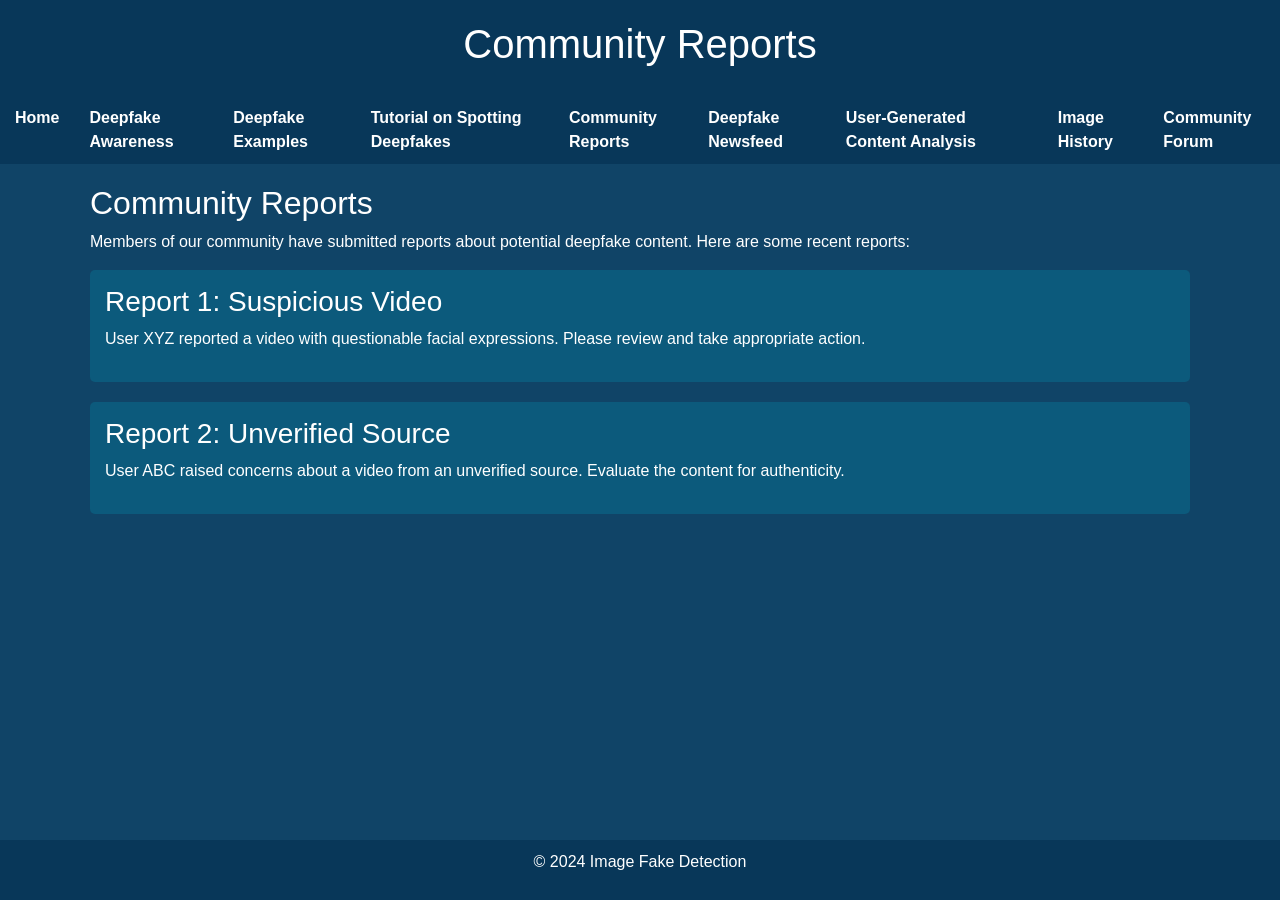
<file: community_reports.html>
<!DOCTYPE html>
<html lang="en">
<head>
    <meta charset="UTF-8">
    <meta name="viewport" content="width=device-width, initial-scale=1.0">
    <title>Community Reports</title>
    <!-- Add Bootstrap CDN link for CSS -->
    <link rel="stylesheet" href="https://stackpath.bootstrapcdn.com/bootstrap/4.5.2/css/bootstrap.min.css">
    <!-- Add Font Awesome for icons -->
    <link rel="stylesheet" href="https://cdnjs.cloudflare.com/ajax/libs/font-awesome/5.15.1/css/all.min.css">
    <style>
        body {
            background-color: #104467; /* Deep blue background color */
            color: #fff; /* White text for better contrast */
            margin: 0;
        }

        header {
            text-align: center;
            padding: 20px;
            background-color: #083759;
            color: #fff;
        }

        nav {
            background-color: #083759;
            padding: 10px 0;
        }

        nav ul {
            list-style-type: none;
            padding: 0;
            margin: 0;
            display: flex;
            justify-content: center;
        }

        nav ul li {
            margin: 0 15px;
        }

        nav ul li a {
            color: #fff;
            text-decoration: none;
            font-weight: bold;
        }

        nav ul li a:hover {
            text-decoration: underline;
        }

        #main-content {
            padding: 20px;
        }

        .report {
            background-color: #0c5a7c; /* Slightly lighter shade of blue for report sections */
            padding: 15px;
            margin-bottom: 20px;
            border-radius: 5px;
        }

        .report h3 {
            margin-top: 0;
        }

        footer {
            text-align: center;
            padding: 10px;
            background-color: #083759;
            color: #fff;
            position: fixed;
            width: 100%;
            bottom: 0;
        }
    </style>
</head>
<body>
    <header>
        <h1>Community Reports</h1>
    </header>
    
    <nav>
        <ul>
            <li><a href="/">Home</a></li>
            <li><a href="/deepfake_awareness">Deepfake Awareness</a></li>
            <li><a href="/deepfake_examples">Deepfake Examples</a></li>
            <li><a href="/tutorial_on_spotting_deepfakes">Tutorial on Spotting Deepfakes</a></li>
            <li><a href="/community_reports">Community Reports</a></li>
            <li><a href="/deepfake_newsfeed">Deepfake Newsfeed</a></li>
            <li><a href="/user_generated_content_analysis">User-Generated Content Analysis</a></li>
            <li><a href="/image_history">Image History</a></li>
            <li><a href="/community_forum">Community Forum</a></li>
        </ul>
    </nav>

    <section id="main-content" class="container">
        <h2>Community Reports</h2>
        <p>Members of our community have submitted reports about potential deepfake content. Here are some recent reports:</p>

        <div class="report">
            <h3>Report 1: Suspicious Video</h3>
            <p>User XYZ reported a video with questionable facial expressions. Please review and take appropriate action.</p>
            <!-- Add more details or actions as needed -->
        </div>

        <div class="report">
            <h3>Report 2: Unverified Source</h3>
            <p>User ABC raised concerns about a video from an unverified source. Evaluate the content for authenticity.</p>
            <!-- Add more details or actions as needed -->
        </div>

        <!-- Add more reports as needed -->

    </section>

    <footer>
        <p>&copy; 2024 Image Fake Detection</p>
    </footer>

    <!-- Bootstrap JavaScript and jQuery (required for some components) -->
    <script src="https://code.jquery.com/jquery-3.5.1.slim.min.js"></script>
    <script src="https://cdn.jsdelivr.net/npm/@popperjs/core@2.10.1/dist/umd/popper.min.js"></script>
    <script src="https://stackpath.bootstrapcdn.com/bootstrap/4.5.2/js/bootstrap.min.js"></script>

</body>
</html>
</file>
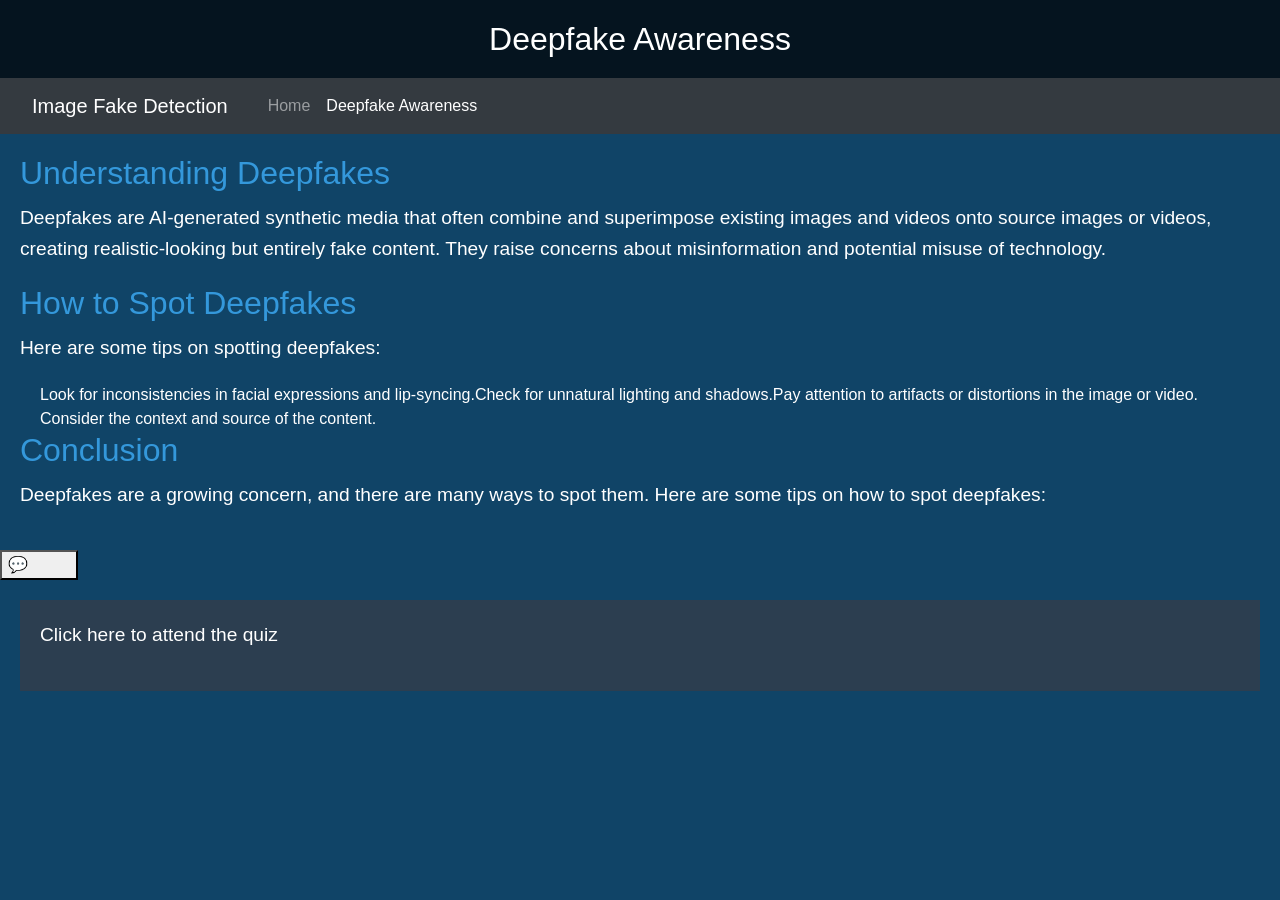
<file: deepfake_awareness.html>
<!DOCTYPE html>
<html lang="en">

<head>
    <meta charset="UTF-8">
    <meta name="viewport" content="width=device-width, initial-scale=1.0">
    <title>Deepfake Awareness</title>

    <!-- Add your custom styles or Bootstrap for styling -->
    <link rel="stylesheet" href="https://stackpath.bootstrapcdn.com/bootstrap/4.5.2/css/bootstrap.min.css">

    <link rel="stylesheet" href="C:\Users\jasmi\OneDrive\Documents\DeepLearning\image_fake_detection\app\templates\quiz.html">
    

    <style>
        
        body {
            background-color: #104467;
            color: #fff;
            font-family: 'Arial', sans-serif;
            margin: 0;
            padding: 0;
        }

        header {
            text-align: center;
            padding: 20px;
            background-color: rgba(0, 0, 0, 0.7);
            animation: fadeIn 1s ease-in-out;
        }

        h1 {
            margin: 0;
            font-size: 2em;
        }

        nav {
            background-color: #1a1a1a;
        }

        ul {
            list-style-type: none;
            margin: 0;
            padding: 0;
            overflow: hidden;
        }

        li {
            float: left;
            display: block;
        }

        a {
            display: block;
            color: #fff;
            text-align: center;
            padding: 14px 16px;
            text-decoration: none;
            transition: background-color 0.3s ease;
        }

        a:hover {
            background-color: #2c3e50;
        }

        #main-content {
            padding: 20px;
            animation: fadeIn 1s ease-in-out;
        }

        h2 {
            color: #3498db;
            margin-bottom: 10px;
        }

        p {
            font-size: 1.2em;
            line-height: 1.6;
            margin-bottom: 20px;
            animation: fadeIn 1s ease-in-out;
        }

        ul {
            padding-left: 20px;
        }

        footer {
            text-align: center;
            padding: 10px;
            background-color: rgba(0, 0, 0, 0.7);
            position: fixed;
            bottom: 0;
            width: 100%;
            animation: fadeIn 1s ease-in-out;
        }

        @keyframes fadeIn {
            from {
                opacity: 0;
            }

            to {
                opacity: 1;
            }
        }

        /* Chatbot styles */
        body.show-chatbot .chatbot-toggler {
            transform: rotate(90deg);
        }

        .chatbot-toggler span:last-child,
        body.show-chatbot .chatbot-toggler span:first-child {
            opacity: 0;
        }

        body.show-chatbot .chatbot-toggler span:last-child {
            opacity: 1;
        }

        .chatbot {
            position: fixed;
            right: 35px;
            bottom: 90px;
            width: 420px;
            background: #fff;
            border-radius: 15px;
            overflow: hidden;
            opacity: 0;
            pointer-events: none;
            transform: scale(0.5);
            transform-origin: bottom right;
            box-shadow: 0 0 128px 0 rgba(0, 0, 0, 0.1),
                0 32px 64px -48px rgba(0, 0, 0, 0.5);
            transition: all 0.1s ease;
        }

        body.show-chatbot .chatbot {
            opacity: 1;
            pointer-events: auto;
            transform: scale(1);
        }

        .chatbot header {
            padding: 16px 0;
            position: relative;
            text-align: center;
            color: #fff;
            background: #724ae8;
            box-shadow: 0 2px 10px rgba(0, 0, 0, 0.1);
        }

        .chatbot header span {
            position: absolute;
            right: 15px;
            top: 50%;
            display: none;
            cursor: pointer;
            transform: translateY(-50%);
        }

        header h2 {
            font-size: 1.4rem;
        }

        .chatbot .chatbox {
            overflow-y: auto;
            height: 510px;
            padding: 30px 20px 100px;
        }

        .chatbot :where(.chatbox, textarea)::-webkit-scrollbar {
            width: 6px;
        }

        .chatbot :where(.chatbox, textarea)::-webkit-scrollbar-track {
            background: #fff;
            border-radius: 25px;
        }

        .chatbot :where(.chatbox, textarea)::-webkit-scrollbar-thumb {
            background: #ccc;
            border-radius: 25px;
        }

        .chatbox .chat {
            display: flex;
            list-style: none;
        }

        .chatbox .outgoing {
            margin: 20px 0;
            justify-content: flex-end;
        }

        .chatbox .incoming span {
            width: 32px;
            height: 32px;
            color: #fff;
            cursor: default;
            text-align: center;
            line-height: 32px;
            align-self: flex-end;
            background: #724ae8;
            border-radius: 4px;
            margin: 0 10px 7px 0;
        }

        .chatbox .chat p {
            white-space: pre-wrap;
            padding: 12px 16px;
            border-radius: 10px 10px 0 10px;
            max-width: 75%;
            color: #fff;
            font-size: 0.95rem;
            background: #724ae8;
        }

        .chatbox .incoming p {
            border-radius: 10px 10px 10px 0;
        }

        .chatbox .chat p.error {
            color: #721c24;
            background: #f8d7da;
        }

        .chatbox .incoming p {
            color: #000;
            background: #f2f2f2;
        }

        .chatbot .chat-input {
            display: flex;
            gap: 5px;
            position: absolute;
            bottom: 0;
            width: 100%;
            background: #fff;
            padding: 3px 20px;
            border-top: 1px solid #ddd;
        }

        .chat-input textarea {
            height: 55px;
            width: 100%;
            border: none;
            outline: none;
            resize: none;
            max-height: 180px;
            padding: 15px 15px 15px 0;
            font-size: 0.95rem;
        }

        .chat-input span {
            align-self: flex-end;
            color: #724ae8;
            cursor: pointer;
            height: 55px;
            display: flex;
            align-items: center;
            visibility: hidden;
            font-size: 1.35rem;
        }

        .chat-input textarea:valid~span {
            visibility: visible;
        }

        /* Additional styles for chatbot input */
        .chatbot .chat-input textarea:valid~span {
            visibility: visible;
        }

        #quiz-box {
            background-color: #2c3e50;
            color: #fff;
            padding: 20px;
            margin: 20px;
            cursor: pointer;
        }
    </style>

</head>

<body>

    <header>
        <h1>Deepfake Awareness</h1>
    </header>

    <nav class="navbar navbar-expand-lg navbar-dark bg-dark">
        <a class="navbar-brand" href="/">Image Fake Detection</a>
        <button class="navbar-toggler" type="button" data-toggle="collapse" data-target="#navbarNav"
            aria-controls="navbarNav" aria-expanded="false" aria-label="Toggle navigation">
            <span class="navbar-toggler-icon"></span>
        </button>
        <div class="collapse navbar-collapse" id="navbarNav">
            <ul class="navbar-nav">
                <li class="nav-item"><a class="nav-link" href="/">Home</a></li>
                <li class="nav-item active"><a class="nav-link" href="/deepfake_awareness">Deepfake Awareness</a></li>
                <!-- Add other navigation items as needed -->
            </ul>
        </div>
    </nav>

    <section id="main-content">
        <h2>Understanding Deepfakes</h2>
        <p>Deepfakes are AI-generated synthetic media that often combine and superimpose existing images and videos onto
            source images or videos, creating realistic-looking but entirely fake content. They raise concerns about
            misinformation and potential misuse of technology.</p>

        <h2>How to Spot Deepfakes</h2>
        <p>Here are some tips on spotting deepfakes:</p>
        <ul>
            <li>Look for inconsistencies in facial expressions and lip-syncing.</li>
            <li>Check for unnatural lighting and shadows.</li>
            <li>Pay attention to artifacts or distortions in the image or video.</li>
            <li>Consider the context and source of the content.</li>
        </ul>

        <h2>Conclusion</h2>
        <p>Deepfakes are a growing concern, and there are many ways to spot them. Here are some tips on how to spot
            deepfakes:</p>
    </section>

    <button class="chatbot-toggler">
        <span class="material-symbols-rounded">&#x1F4AC;</span>
        <span class="material-symbols-outlined">close</span>
    </button>
    <div class="chatbot">
        <header>
            <h2>Chatbot</h2>
            <span class="close-btn material-symbols-outlined">close</span>
        </header>
        <ul class="chatbox">
            <li class="chat incoming">
                <span class="material-symbols-outlined">&#x1F9D6;</span>
                <p>Hi there 👋<br>How can I help you today?</p>
            </li>
        </ul>
        <div class="chat-input">
            <textarea placeholder="Enter a message..." spellcheck="false" required></textarea>
            <span id="send-btn" class="material-symbols-rounded">&#x1F4E9;</span>
        </div>
    </div>
    <div id="quiz-box">
        <p>Click here to attend the quiz</p>
    </div>


    <script>
        
            function loadQuiz() {
            var iframe = document.createElement('iframe');
            iframe.src = 'C:/Users/jasmi/OneDrive/Documents/DeepLearning/image_fake_detection/app/templates/quiz.html';
            iframe.frameBorder = '0';
            iframe.width = '100%';
            iframe.height = '600px';

            document.getElementById('quiz-box').innerHTML = '';
            document.getElementById('quiz-box').appendChild(iframe);
        }
    

        // Add a click event listener to the quiz box
        document.getElementById('quiz-box').addEventListener('click', loadQuiz); 

    
        const chatbotToggler = document.querySelector(".chatbot-toggler");
        const closeBtn = document.querySelector(".close-btn");
        const chatbox = document.querySelector(".chatbox");
        const chatInput = document.querySelector(".chat-input textarea");
        const sendChatBtn = document.querySelector(".chat-input span");

        let userMessage = null; 
        const API_KEY = "your_secure_api_key"; // Replace with your secure API key
        const inputInitHeight = chatInput.scrollHeight;

        const createChatLi = (message, className) => {
            const chatLi = document.createElement("li");
            chatLi.classList.add("chat", `${className}`);
            let chatContent = className === "outgoing" ? `<p></p>` : `<span class="material-symbols-outlined">&#x1F9D6;</span><p></p>`;
            chatLi.innerHTML = chatContent;
            chatLi.querySelector("p").textContent = message;
            return chatLi;
        }

        const generateResponse = (chatElement) => {
    const API_URL = "https://api.openai.com/v1/chat/completions";
    const messageElement = chatElement.querySelector("p");

    const requestOptions = {
        method: "POST",
        headers: {
            "Content-Type": "application/json",
            "Authorization": `Bearer ${API_KEY}`
        },
        body: JSON.stringify({
            model: "gpt-3.5-turbo",
            messages: [{ role: "user", content: userMessage }],
        })
    }

    fetch(API_URL, requestOptions)
        .then(res => res.json())
        .then(data => {
            console.log("API Response:", data); // Add this line to log the API response
            const output = data.choices[0].message.content.trim();
            messageElement.innerHTML = output.replace(/\n/g, "<br>"); // Replace newlines with <br> for proper rendering
        })
        .catch((error) => {
            console.error("API Error:", error); 
            messageElement.classList.add("error");
            messageElement.textContent = "Oops! Something went wrong. Please try again.";
        })
        .finally(() => chatbox.scrollTo(0, chatbox.scrollHeight));
}



        const handleChat = () => {
            userMessage = chatInput.value.trim();
            if (!userMessage) return;

            // Clear the input textarea and set its height to default
            chatInput.value = "";
            chatInput.style.height = `${inputInitHeight}px`;

            // Append the user's message to the chatbox
            chatbox.appendChild(createChatLi(userMessage, "outgoing"));
            chatbox.scrollTo(0, chatbox.scrollHeight);

            // Clear the user message variable
            userMessage = null;

            setTimeout(() => {
                
                const incomingChatLi = createChatLi("Thinking...", "incoming");
                chatbox.appendChild(incomingChatLi);
                chatbox.scrollTo(0, chatbox.scrollHeight);
                generateResponse(incomingChatLi);
            }, 600);
        }


        chatInput.addEventListener("input", () => {
            chatInput.style.height = `${inputInitHeight}px`;
            chatInput.style.height = `${chatInput.scrollHeight}px`;
        });

        chatInput.addEventListener("keydown", (e) => {
            if (e.key === "Enter" && !e.shiftKey && window.innerWidth > 800) {
                e.preventDefault();
                handleChat();
            }
        });

        sendChatBtn.addEventListener("click", handleChat);
        closeBtn.addEventListener("click", () => document.body.classList.remove("show-chatbot"));
        chatbotToggler.addEventListener("click", () => document.body.classList.toggle("show-chatbot"));
    </script>
</body>

</html>
</file>
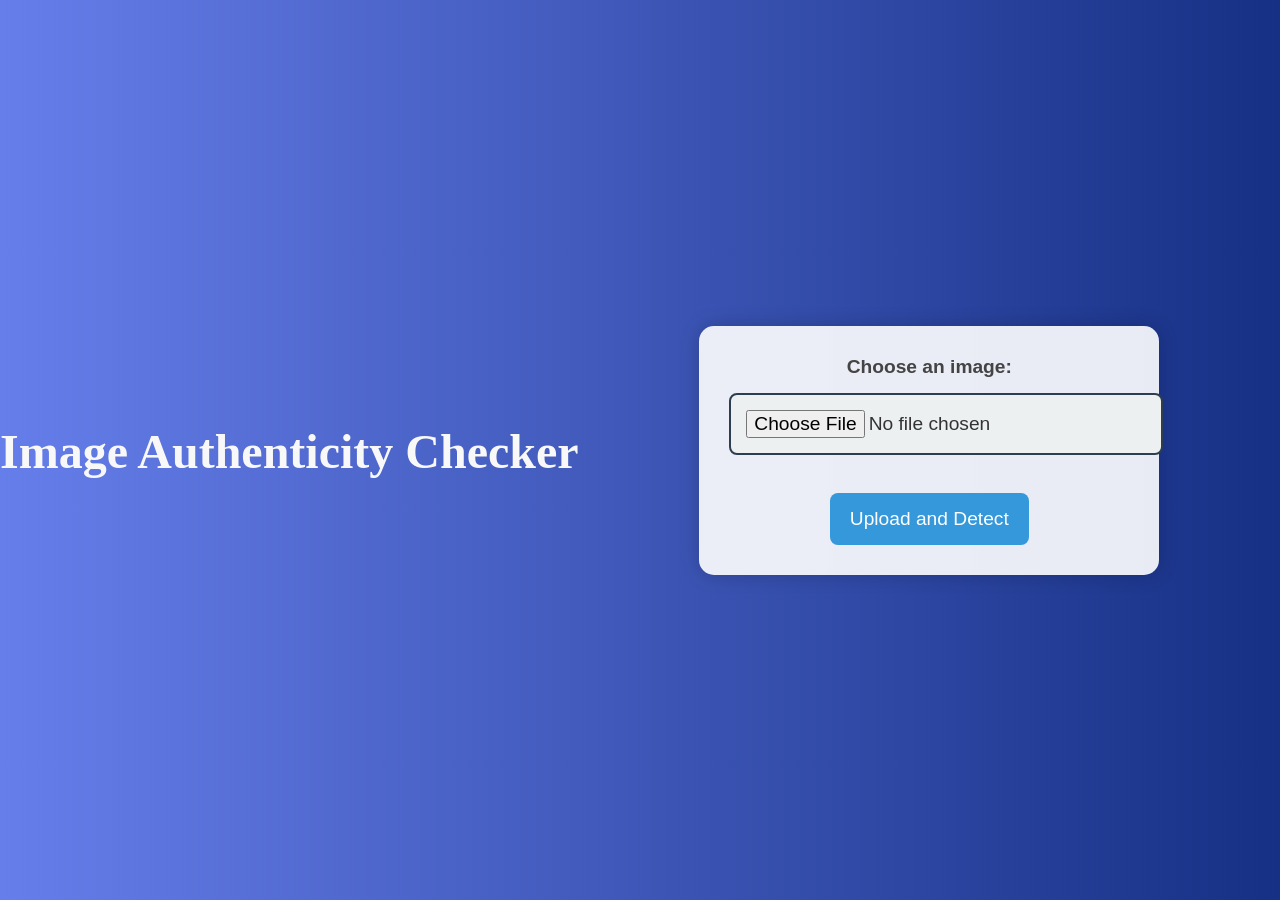
<file: upload_img.html>
<!DOCTYPE html>
<html lang="en">

<head>
    <meta charset="UTF-8">
    <meta name="viewport" content="width=device-width, initial-scale=1.0">
    <title>Image Authenticity Checker</title>
    <style>
        body {
            font-family: 'Quicksand', sans-serif;
            background: linear-gradient(to right, #667eea, #163085);
            margin: 0;
            padding: 0;
            display: flex;
            align-items: center;
            justify-content: center;
            height: 100vh;
            color: #fff;
        }

        h1 {
            text-align: center;
            margin-bottom: 30px;
            font-size: 3em;
            font-family: 'Pacifico', cursive;
            color: #f8f8f8;
        }

        form {
            background-color: rgba(255, 255, 255, 0.9);
            padding: 30px;
            border-radius: 15px;
            box-shadow: 0 0 20px rgba(0, 0, 0, 0.2);
            max-width: 400px;
            width: 100%;
            margin: auto;
            transition: transform 0.3s ease;
            text-align: center;
        }

        form:hover {
            transform: scale(1.05);
        }

        label {
            display: block;
            margin-bottom: 15px;
            font-weight: bold;
            color: #444;
            font-size: 1.2em;
        }

        input[type="file"] {
            display: block;
            width: 100%;
            padding: 15px;
            margin-bottom: 20px;
            font-size: 1.2em;
            border: 2px solid #2c3e50;
            border-radius: 8px;
            background-color: #ecf0f1;
            color: #333;
            transition: border-color 0.3s ease, background-color 0.3s ease, color 0.3s ease;
        }

        input[type="file"]:focus,
        input[type="file"]:hover {
            border-color: #1f2a38;
            background-color: #fff;
            color: #1f2a38;
        }

        input[type="submit"] {
            background-color: #3498db;
            color: #fff;
            padding: 15px 20px;
            font-size: 1.2em;
            border: none;
            border-radius: 8px;
            cursor: pointer;
            transition: background-color 0.3s ease;
        }

        input[type="submit"]:hover {
            background-color: #2980b9;
        }
    </style>
</head>

<body>
    <h1>Image Authenticity Checker</h1>
    <form action="/image_upload" method="post" enctype="multipart/form-data">
        <div>
            <label for="file">Choose an image:</label>
        <input type="file" id="file" name="file_image" accept="image/*" required>
        <br>
        <input type="submit" value="Upload and Detect">
        </div>
        

       
    </form>
    
</body>

</html>
</file>
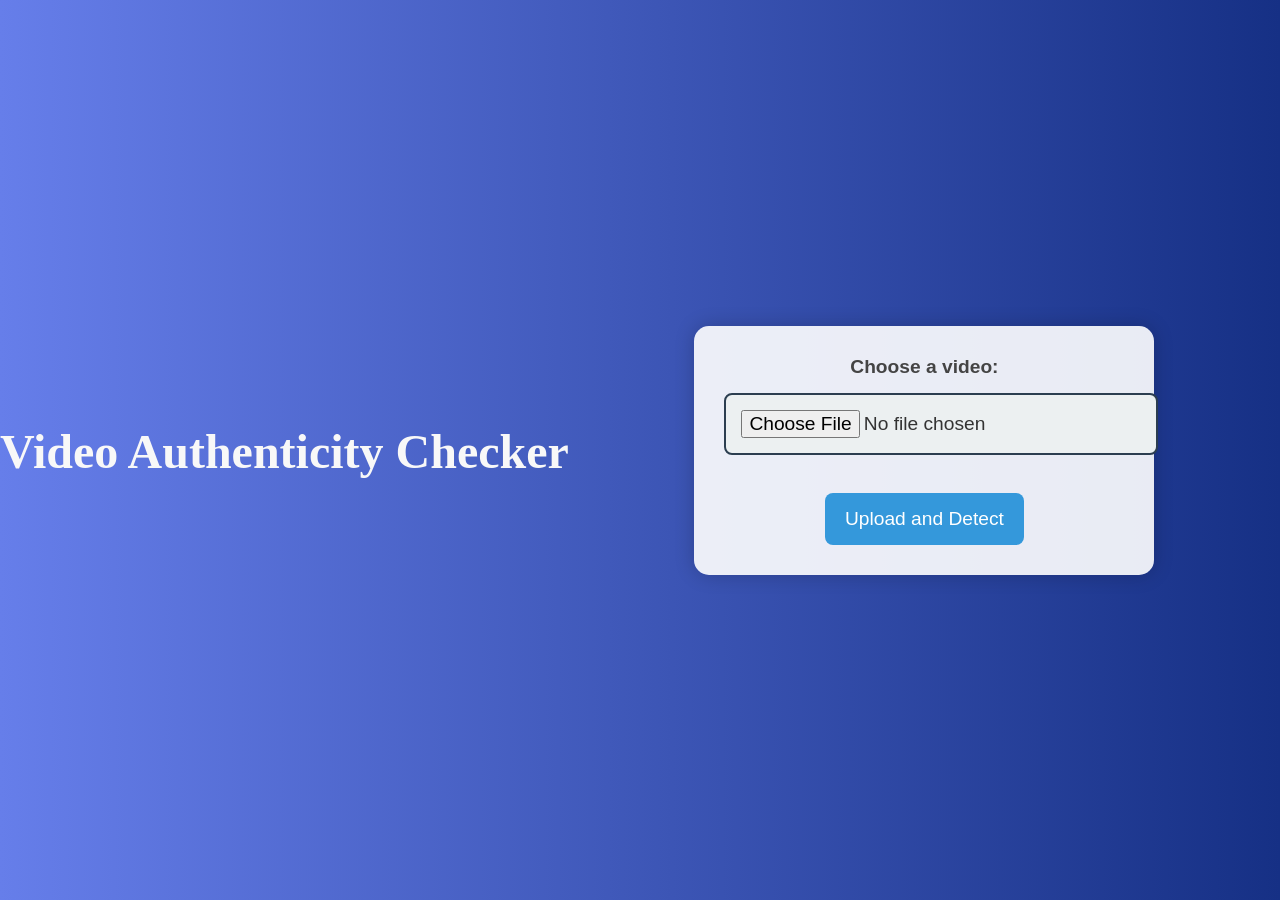
<file: upload_vid.html>
<!DOCTYPE html>
<html lang="en">

<head>
    <meta charset="UTF-8">
    <meta name="viewport" content="width=device-width, initial-scale=1.0">
    <title>Video Authenticity Checker</title>
    <style>
        body {
            font-family: 'Quicksand', sans-serif;
            background: linear-gradient(to right, #667eea, #163085);
            margin: 0;
            padding: 0;
            display: flex;
            align-items: center;
            justify-content: center;
            height: 100vh;
            color: #fff;
        }

        h1 {
            text-align: center;
            margin-bottom: 30px;
            font-size: 3em;
            font-family: 'Pacifico', cursive;
            color: #f8f8f8;
        }

        form {
            background-color: rgba(255, 255, 255, 0.9);
            padding: 30px;
            border-radius: 15px;
            box-shadow: 0 0 20px rgba(0, 0, 0, 0.2);
            max-width: 400px;
            width: 100%;
            margin: auto;
            transition: transform 0.3s ease;
            text-align: center;
        }

        form:hover {
            transform: scale(1.05);
        }

        label {
            display: block;
            margin-bottom: 15px;
            font-weight: bold;
            color: #444;
            font-size: 1.2em;
        }

        input[type="file"] {
            display: block;
            width: 100%;
            padding: 15px;
            margin-bottom: 20px;
            font-size: 1.2em;
            border: 2px solid #2c3e50;
            border-radius: 8px;
            background-color: #ecf0f1;
            color: #333;
            transition: border-color 0.3s ease, background-color 0.3s ease, color 0.3s ease;
        }

        input[type="file"]:focus,
        input[type="file"]:hover {
            border-color: #1f2a38;
            background-color: #fff;
            color: #1f2a38;
        }

        input[type="submit"] {
            background-color: #3498db;
            color: #fff;
            padding: 15px 20px;
            font-size: 1.2em;
            border: none;
            border-radius: 8px;
            cursor: pointer;
            transition: background-color 0.3s ease;
        }

        input[type="submit"]:hover {
            background-color: #2980b9;
        }
    </style>
</head>
<body>
    <h1>Video Authenticity Checker</h1>
    <form action="/video_upload" method="post" enctype="multipart/form-data">
        <label for="file">Choose a video:</label>
        <input type="file" id="file" name="file_video" accept="image/*" required>
        <br>
        <input type="submit" value="Upload and Detect">
    </form>
</body>
</html>
</file>
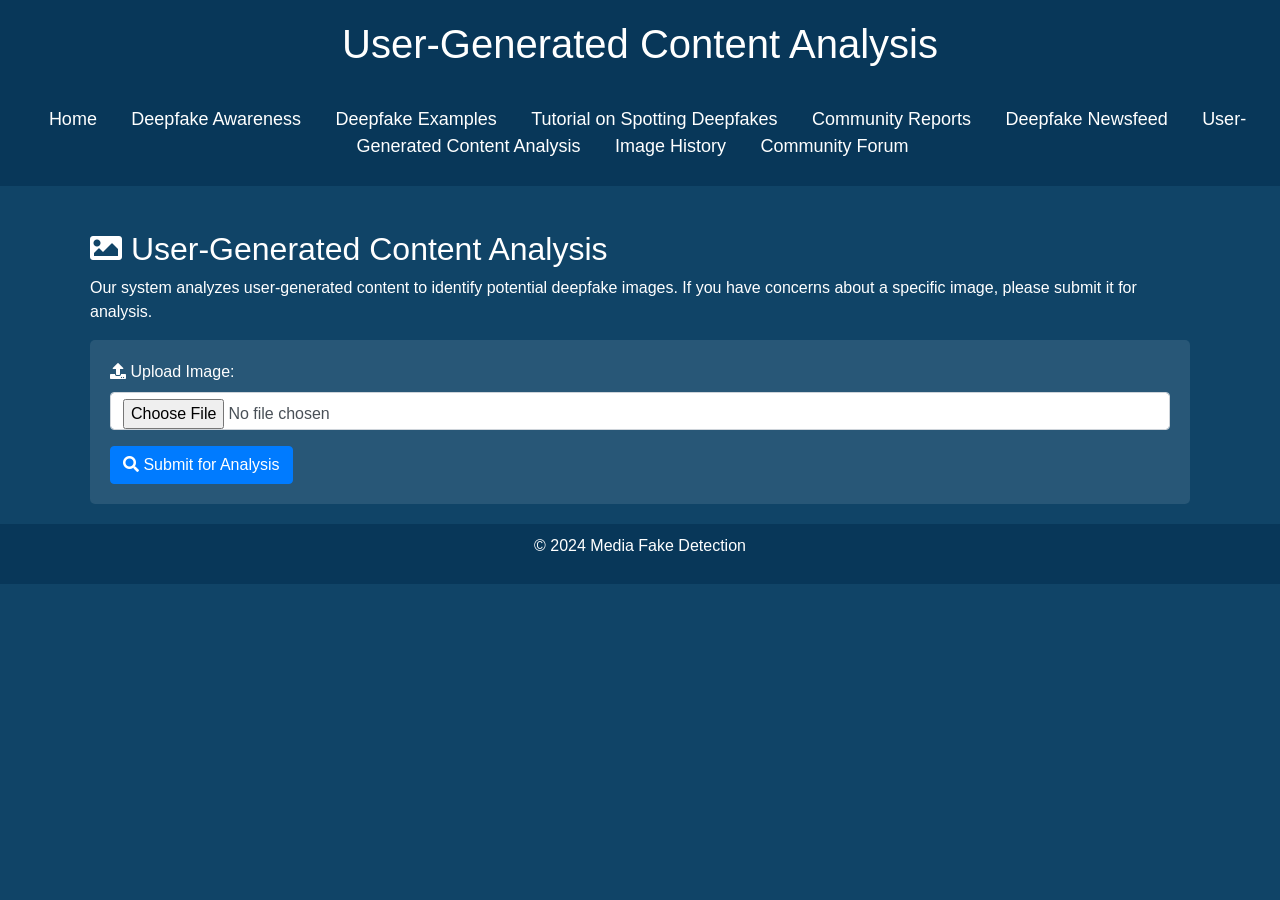
<file: user_generated_content_analysis.html>
<!DOCTYPE html>
<html lang="en">
<head>
    <meta charset="UTF-8">
    <meta name="viewport" content="width=device-width, initial-scale=1.0">
    <title>User-Generated Content Analysis</title>
    <!-- Add Bootstrap CDN link for CSS -->
    <link rel="stylesheet" href="https://stackpath.bootstrapcdn.com/bootstrap/4.5.2/css/bootstrap.min.css">
    <!-- Add Font Awesome for icons -->
    <link rel="stylesheet" href="https://cdnjs.cloudflare.com/ajax/libs/font-awesome/5.15.1/css/all.min.css">
    <style>
        body {
            background-color: #104467; /* Deep blue background color */
            color: #fff; /* White text for better contrast */
            margin: 0;
        }

        .navbar {
            background-color: #083759; /* Darker shade of blue for the navbar */
        }

        header {
            text-align: center;
            padding: 20px;
            background-color: #083759;
            color: #fff;
        }

        nav {
            background-color: #083759;
            padding: 10px 0;
        }

        nav ul {
            list-style-type: none;
            padding: 0;
            text-align: center;
        }

        nav ul li {
            display: inline;
            margin: 0 15px;
        }

        nav ul li a {
            color: #fff;
            text-decoration: none;
            font-size: 18px;
        }

        nav ul li a:hover {
            text-decoration: underline;
        }

        #main-content {
            padding: 20px;
        }

        form {
            background-color: rgba(255, 255, 255, 0.1); /* Semi-transparent background for form */
            padding: 20px;
            border-radius: 5px;
        }

        form label, form button {
            color: #fff;
        }

        form button {
            background-color: #083759;
            border: none;
            padding: 10px 20px;
            color: #fff;
            cursor: pointer;
            border-radius: 5px;
        }

        form button:hover {
            background-color: #0b497b; /* Slightly lighter blue for hover effect */
        }

        footer {
            background-color: #083759;
            color: #fff;
            text-align: center;
            padding: 10px 0;
            position: relative;
            bottom: 0;
            width: 100%;
        }
    </style>
</head>
<body>

    <header>
        <h1>User-Generated Content Analysis</h1>
    </header>
    
    <nav>
        <ul>
            <li><a href="/">Home</a></li>
            <li><a href="/deepfake_awareness">Deepfake Awareness</a></li>
            <li><a href="/deepfake_examples">Deepfake Examples</a></li>
            <li><a href="/tutorial_on_spotting_deepfakes">Tutorial on Spotting Deepfakes</a></li>
            <li><a href="/community_reports">Community Reports</a></li>
            <li><a href="/deepfake_newsfeed">Deepfake Newsfeed</a></li>
            <li><a href="/user_generated_content_analysis">User-Generated Content Analysis</a></li>
            <li><a href="/image_history">Image History</a></li>
            <li><a href="/community_forum">Community Forum</a></li>
        </ul>
    </nav>

    <section id="main-content" class="container mt-4">
        <h2><i class="fas fa-image"></i> User-Generated Content Analysis</h2>
        <p>Our system analyzes user-generated content to identify potential deepfake images. If you have concerns about a specific image, please submit it for analysis.</p>

        <form action="/submit_analysis" method="post" enctype="multipart/form-data">
            <div class="form-group">
                <label for="image"><i class="fas fa-upload"></i> Upload Image:</label>
                <input type="file" id="image" name="image" class="form-control" accept="image/*" required>
            </div>
            <button type="submit" class="btn btn-primary"><i class="fas fa-search"></i> Submit for Analysis</button>
        </form>

        <!-- Display analysis results or feedback here if needed -->

    </section>

    <footer>
        <p>&copy; 2024 Media Fake Detection</p>
    </footer>

    <!-- Bootstrap JavaScript and jQuery (required for some components) -->
    <script src="https://code.jquery.com/jquery-3.5.1.slim.min.js"></script>
    <script src="https://cdn.jsdelivr.net/npm/@popperjs/core@2.10.1/dist/umd/popper.min.js"></script>
    <script src="https://stackpath.bootstrapcdn.com/bootstrap/4.5.2/js/bootstrap.min.js"></script>

</body>
</html>
</file>
